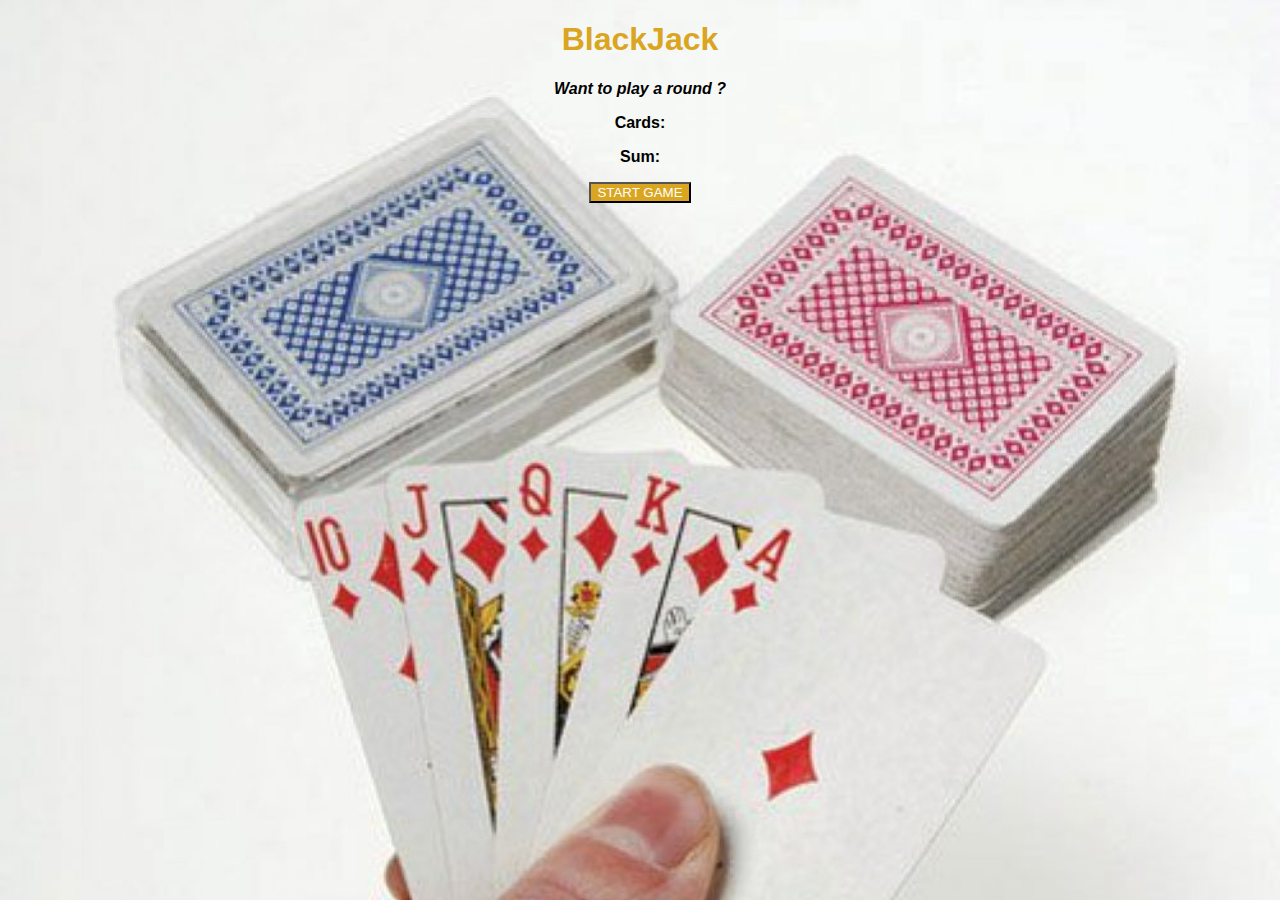
<file: learn js/blackjack.html>
<!DOCTYPE html>
<html lang="en">
<head>
    <meta charset="UTF-8">
    <meta http-equiv="X-UA-Compatible" content="IE=edge">
    <meta name="viewport" content="width=device-width, initial-scale=1.0">
    <link rel="stylesheet" href="./blackjack.css">
    <script src="./blackjack.js"></script>
    <title>BlackJack</title>
</head>
<body>
    <h1>BlackJack</h1>
    <p id="message-el">Want to play a round ?</p> 
    <p id="cards-el">Cards:</p>
    <p id="sum-el">Sum:</p>
    <button onclick="startgame()" >START GAME</button>
    <p id="player-el"></p>
</body>
</html>
</file>
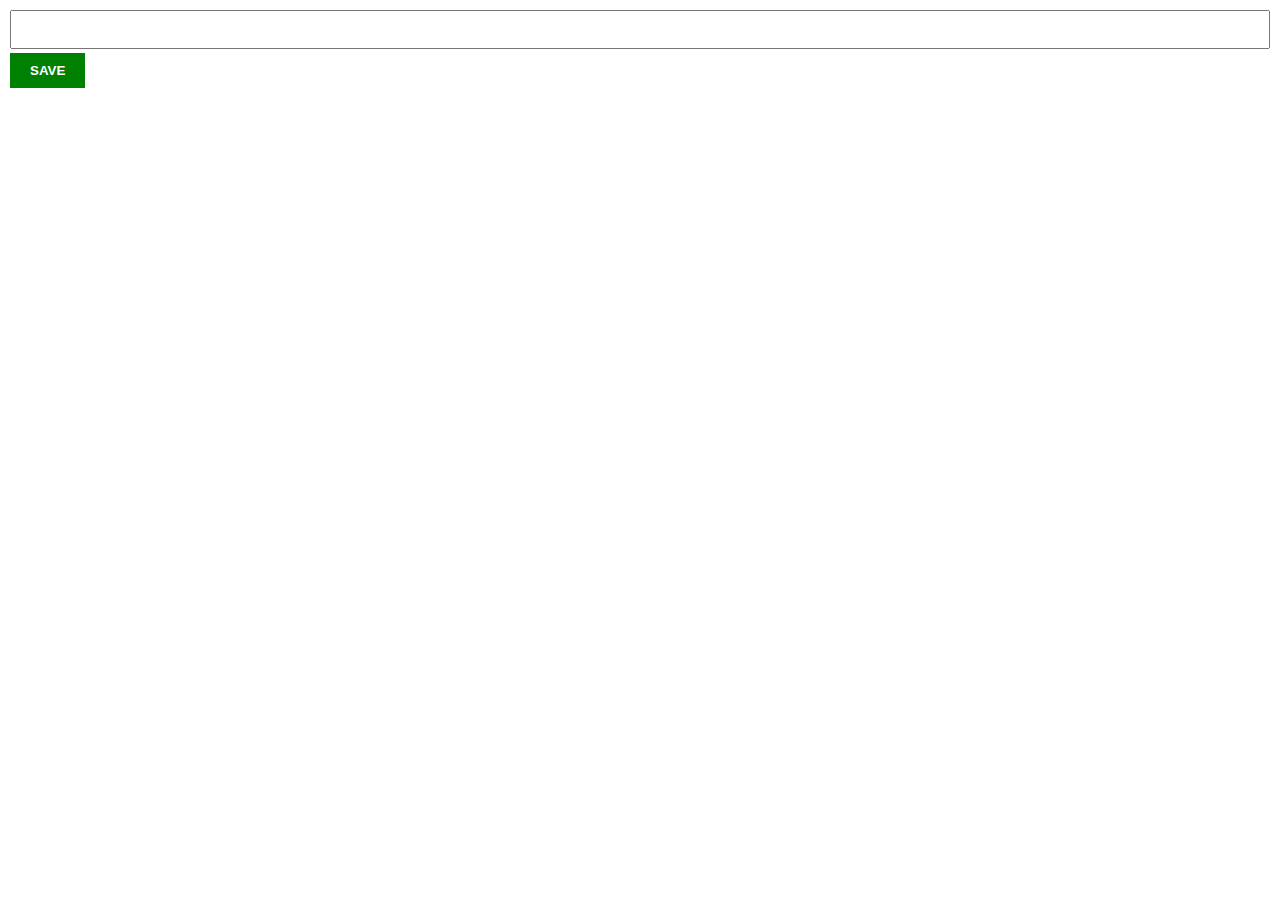
<file: learn js/chrome_extension.html>
<!DOCTYPE html>
<html lang="en">
<head>
    <meta charset="UTF-8">
    <meta http-equiv="X-UA-Compatible" content="IE=edge">
    <link rel="stylesheet" href="./chrome _extension.css">
    <meta name="viewport" content="width=device-width, initial-scale=1.0">
    <title>Chrome Extension</title>
</head>
<body>
    <input type="text" id="inout-el">
    <button id="input-btn" >SAVE</button>
    <ul class="ul-el">
        
    </ul>
    <script src="./blackjack.js"></script>
</body>
</html>
</file>
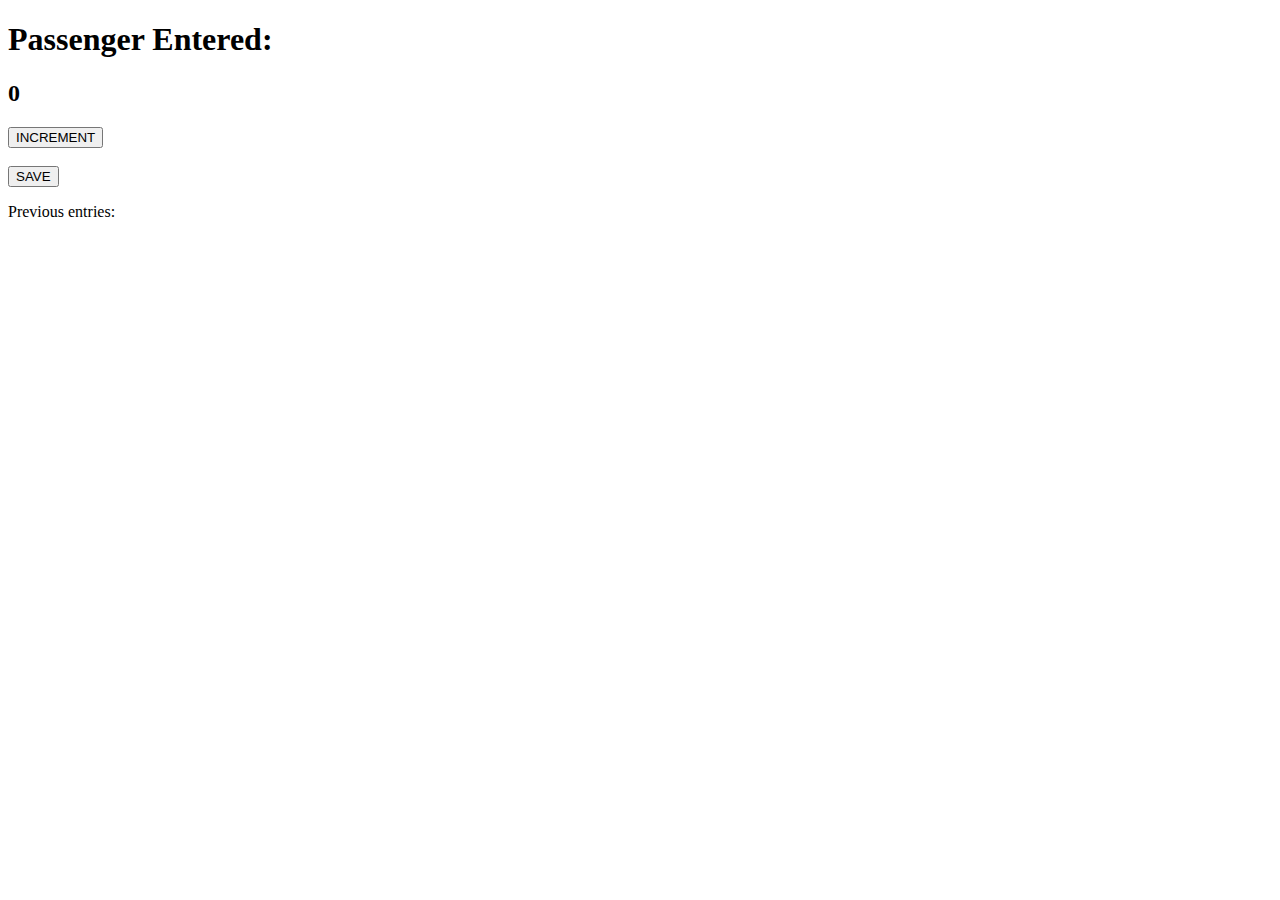
<file: learn js/SubwayApp_index.html>
<!DOCTYPE html>
<html lang="en">
<head>
    <meta charset="UTF-8">
    <meta http-equiv="X-UA-Compatible" content="IE=edge">
    <meta name="viewport" content="width=device-width, initial-scale=1.0">
    <title>JS Document</title>
</head>
<body>
    <h1>Passenger Entered:</h1>
    <h2 id="count-el">0</h2>
    <!-- under the script tag we can write the js code -->
    <button id="increment-btn" onclick="increment()" >INCREMENT</button>
</br>
</br>
    <button id="save-btn" onclick="save()" >SAVE</button>
    <p id="save-el" >Previous entries: </p>
    <script src="index.js"></script>
</body>
</html>
</file>
<file: learn js/blackjack.css>
body {
    font-family: 'Franklin Gothic Medium', 'Arial Narrow', Arial, sans-serif;
    background-image: url(./616MSXvxkhL._SL1001_.jpg);
    background-size: cover;
    text-align: center;
    color: black;
    font-weight: bold;
}

h1 {
    color: goldenrod;
}

#message-el {
    font-style: italic;
}
button {
    color: white;
    background-color: goldenrod;
}
</file>
<file: learn js/chrome _extension.css>
body {
    margin: 0;
    padding: 10px;
    font-family: Arial, Helvetica, sans-serif;
    min-width: 400px;
}
input {
    width: 100%; 
    padding-left: 10px;
    padding-right: 10px;
    box-sizing: border-box;
    padding-top: 10px;
    padding-bottom: 10px;
    margin-bottom: 4px;
}

button {
    background-color: green;
    color: white;
    padding: 10px 20px;
    border: none;
    font-weight: bold;
    
}
ul {
    list-style: none;
    padding-left: 0;
    margin-top: 20px;

}
li {
    margin-top: 5px;
}
li a {
    color: green;
}
</file>
